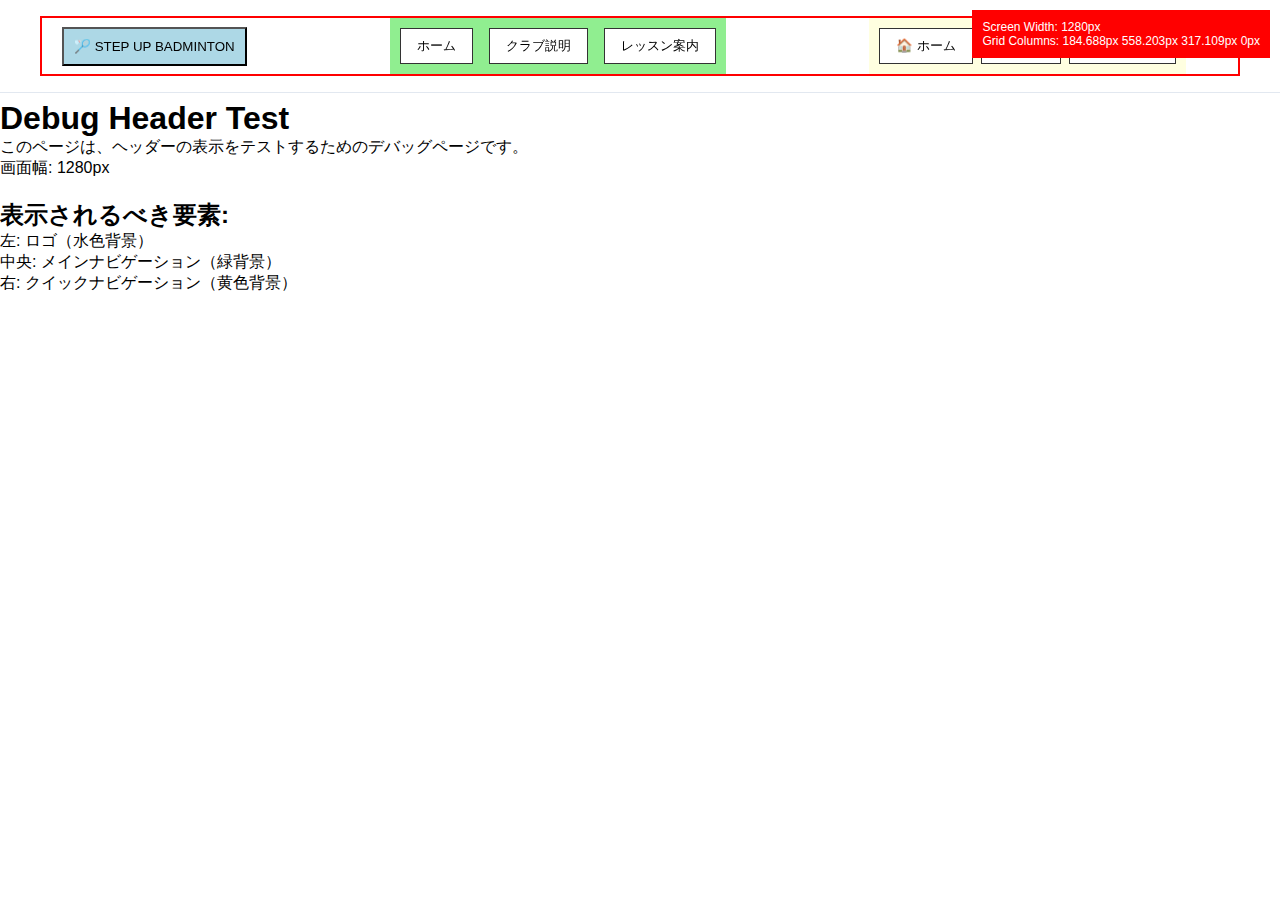
<file: debug.html>
<!DOCTYPE html>
<html lang="ja">
<head>
    <meta charset="UTF-8">
    <meta name="viewport" content="width=device-width, initial-scale=1.0">
    <title>Debug Header</title>
    <style>
        * {
            margin: 0;
            padding: 0;
            box-sizing: border-box;
        }
        
        .debug-info {
            position: fixed;
            top: 10px;
            right: 10px;
            background: red;
            color: white;
            padding: 10px;
            z-index: 9999;
            font-size: 12px;
        }
        
        .header {
            position: fixed;
            top: 0;
            left: 0;
            width: 100%;
            background: rgba(255, 255, 255, 0.98);
            border-bottom: 1px solid #e2e8f0;
            z-index: 1000;
            min-height: 70px;
        }

        .navbar {
            padding: 1rem 0;
            width: 100%;
        }

        .container {
            max-width: 1200px;
            margin: 0 auto;
            padding: 0 20px;
            display: grid;
            grid-template-columns: auto 1fr auto auto;
            align-items: center;
            gap: 2rem;
            width: 100%;
            border: 2px solid red; /* Debug border */
        }

        .nav-brand {
            display: flex;
            align-items: center;
            gap: 0.75rem;
            background: lightblue;
            padding: 10px;
        }

        .main-nav {
            display: flex;
            justify-self: center;
            background: lightgreen;
            padding: 10px;
        }

        .nav-menu {
            display: flex;
            align-items: center;
            gap: 1rem;
            list-style: none;
        }

        .header-actions {
            display: flex;
            justify-self: end;
            background: lightyellow;
            padding: 10px;
        }

        .quick-nav {
            display: flex;
            gap: 0.5rem;
        }

        .nav-btn, .quick-nav-btn {
            display: flex;
            align-items: center;
            gap: 0.5rem;
            padding: 0.5rem 1rem;
            border: 1px solid #333;
            background: white;
            cursor: pointer;
        }

        body {
            padding-top: 100px;
            font-family: Arial, sans-serif;
        }
    </style>
</head>
<body>
    <div class="debug-info">
        Screen Width: <span id="width"></span>px<br>
        Grid Columns: <span id="grid-info"></span>
    </div>

    <header class="header">
        <nav class="navbar">
            <div class="container">
                <button class="nav-brand">
                    <span>🏸 STEP UP BADMINTON</span>
                </button>
                
                <nav class="main-nav">
                    <ul class="nav-menu">
                        <li><button class="nav-btn">ホーム</button></li>
                        <li><button class="nav-btn">クラブ説明</button></li>
                        <li><button class="nav-btn">レッスン案内</button></li>
                    </ul>
                </nav>
                
                <div class="header-actions">
                    <nav class="quick-nav">
                        <button class="quick-nav-btn">🏠 ホーム</button>
                        <button class="quick-nav-btn">ℹ️ 説明</button>
                        <button class="quick-nav-btn">📅 レッスン</button>
                    </nav>
                </div>
                
                <div class="mobile-toggle" style="display: none;">
                    <span>☰</span>
                </div>
            </div>
        </nav>
    </header>

    <main>
        <h1>Debug Header Test</h1>
        <p>このページは、ヘッダーの表示をテストするためのデバッグページです。</p>
        <p>画面幅: <span id="width2"></span>px</p>
        
        <div style="margin-top: 20px;">
            <h2>表示されるべき要素:</h2>
            <ul>
                <li>左: ロゴ（水色背景）</li>
                <li>中央: メインナビゲーション（緑背景）</li>
                <li>右: クイックナビゲーション（黄色背景）</li>
            </ul>
        </div>
    </main>

    <script>
        function updateScreenInfo() {
            const width = window.innerWidth;
            document.getElementById('width').textContent = width;
            document.getElementById('width2').textContent = width;
            
            const container = document.querySelector('.container');
            const computedStyle = getComputedStyle(container);
            document.getElementById('grid-info').textContent = computedStyle.gridTemplateColumns;
        }
        
        updateScreenInfo();
        window.addEventListener('resize', updateScreenInfo);
    </script>
</body>
</html>
</file>
